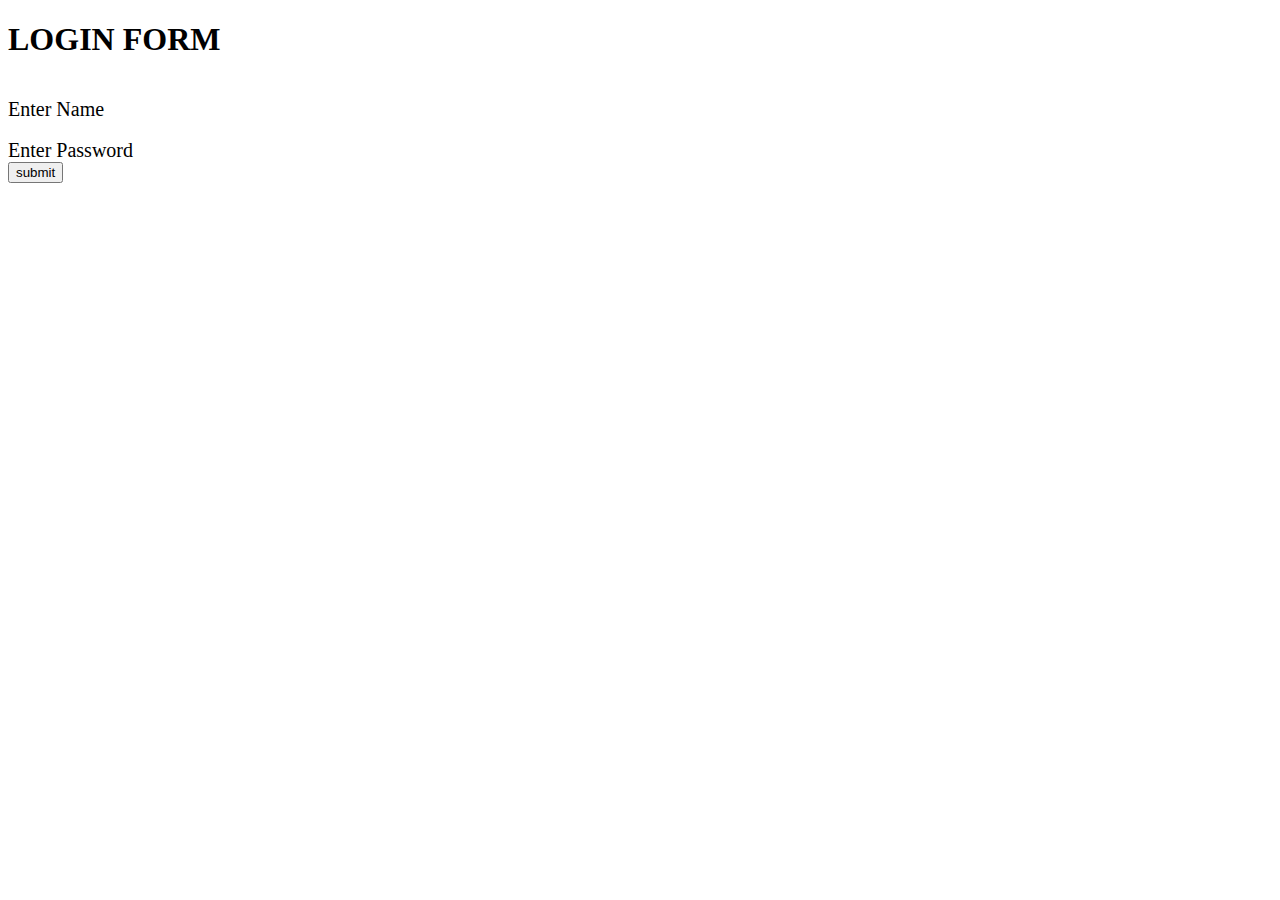
<file: index.html>
<!DOCTYPE html>
<html lang="en">
<head>
    <meta charset="UTF-8">
    <meta http-equiv="X-UA-Compatible" content="IE=edge">
    <meta name="viewport" content="width=device-width, initial-scale=1.0">
    <title>first assignment</title>
</head>
<body>
   <h1>LOGIN FORM</h1> 
   <form action="/practice.html" method="post"></form>
   <br />
   <label for="login name" style="font-size: 20px"> Enter Name</label>
   <br />
   <br />
   <label for="login password" style="font-size: 20px"> Enter Password</label>
   <br />
   <input type="submit" value="submit"/>
</body>
</html>
</file>
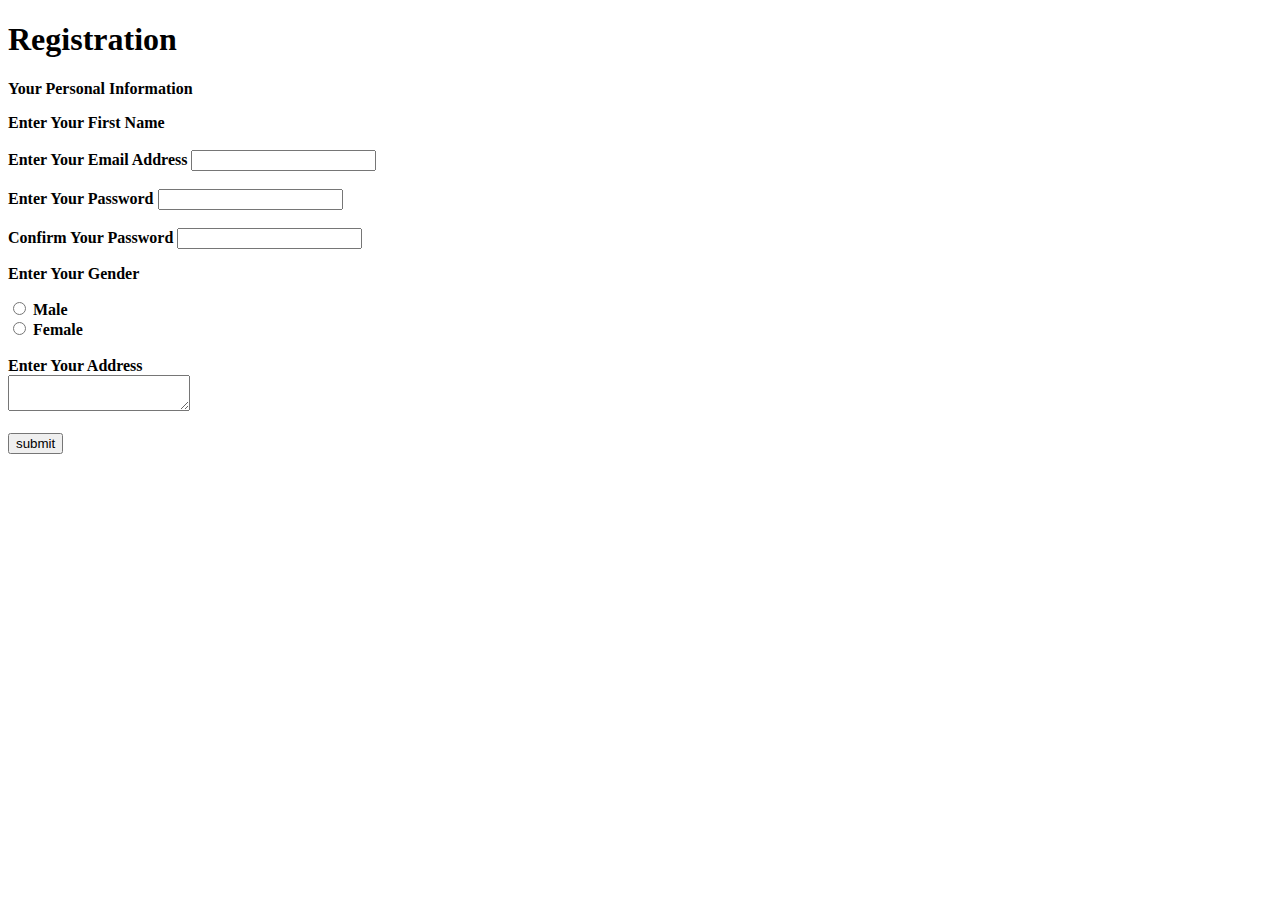
<file: file2.html>
<!DOCTYPE html>
<html lang="en">
  <head>
    <meta charset="UTF-8" />
    <meta http-equiv="X-UA-Compatible" content="IE=edge" />
    <meta name="viewport" content="width=device-width, initial-scale=1.0" />
    <title>Second Assignment</title>
  </head>
  <body>
    <form action="practice.html" method="POST"></form>
    <h1>
      Registration
      <form></form>
    </h1>
    <p style="font-weight: bold">Your Personal Information</p>
    <label for="first name" style="font-weight: bold">
      Enter Your First Name</label
    >
    <br />
    <br />
    <label for="email" style="font-weight: bold"
      >Enter Your Email Address
    </label>
    <input type="text" name="email" id="email" />
    <br/>
    <br/>
    <label for="password" style="font-weight: bold">Enter Your Password</label>
    <input type="password" name="user password" id="password" />
    <br />
    <br />
    <label for="Confirm password" style="font-weight: bold">
      Confirm Your Password</label
    >
    <input type="text" name="password" id="Confirm Password" />
    <br />
    <p style="font-weight: bold">Enter Your Gender</p>
    <input type="radio" id="gender" value="male" name="answer" />
    <label for="gender" style="font-weight: bold"> Male</label>
    <br />
    <input type="radio" id="gender" value="female" name="answer" />
    <label for="gender" style="font-weight: bold"> Female</label>
    <br />
    <br />
    <label for="Address" style="font-weight: bold">Enter Your Address</label>
    <br />
    <textarea name="address" id="address" cols="20" rows="2"></textarea>
    <br />
    <br />
    <input type="submit" value="submit" />
  </body>
</html>
</file>
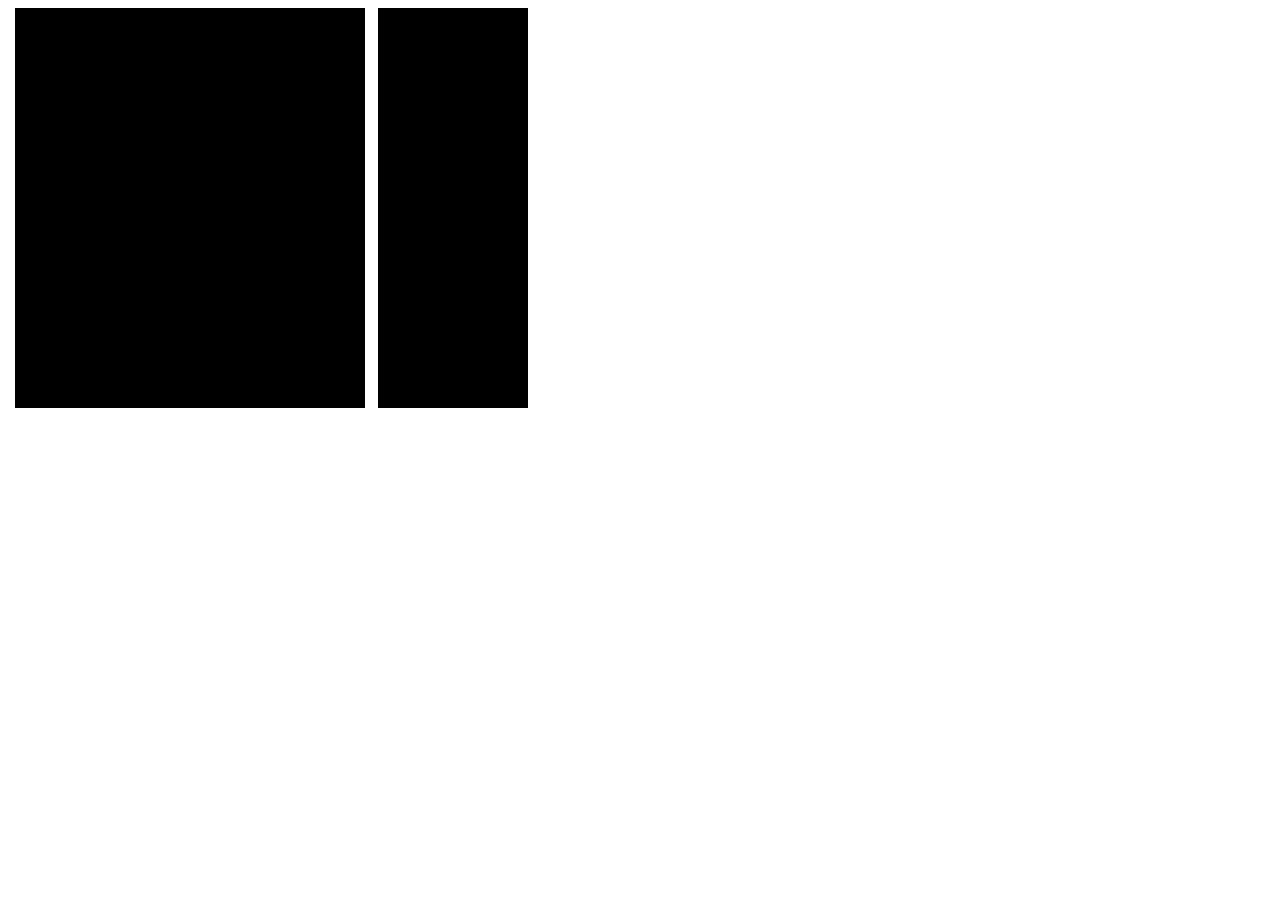
<file: layoutFour.html>
<!DOCTYPE html>
<html lang="en">
<head>
    <meta charset="UTF-8">
    <meta http-equiv="X-UA-Compatible" content="IE=edge">
    <meta name="viewport" content="width=device-width, initial-scale=1.0">
    <title>Document</title>
    <link rel="stylesheet" href="layoutFour.css">
</head>
<body>
    <div id="container">
        <div id="one"></div>
        <div id="two"></div>
        </div>
    
</body>
</html>
</file>
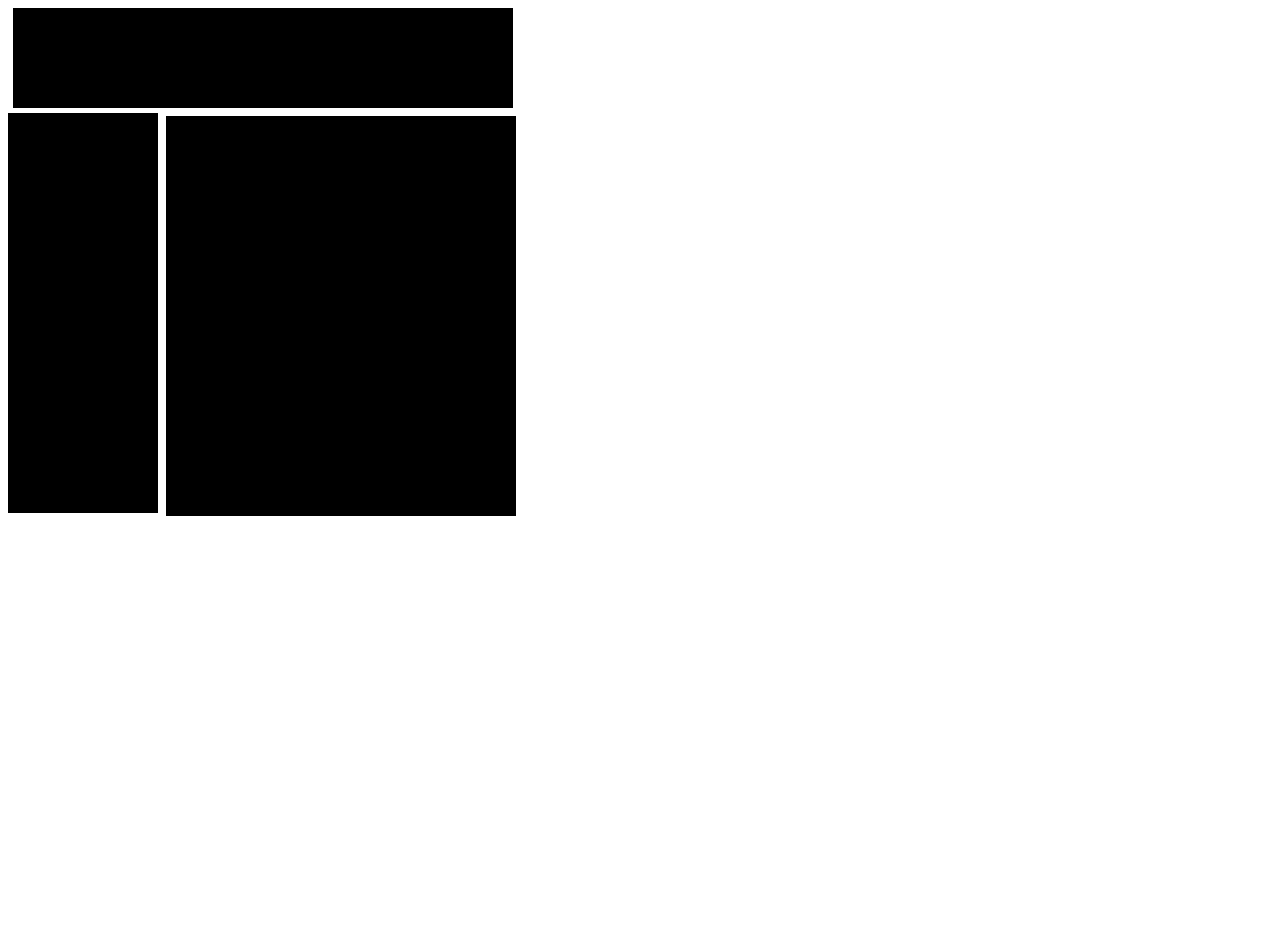
<file: layoutOne.html>
<!DOCTYPE html>
<html lang="en">
<head>
    <meta charset="UTF-8">
    <meta http-equiv="X-UA-Compatible" content="IE=edge">
    <meta name="viewport" content="width=device-width, initial-scale=1.0">
    <title>Document</title>
    <link rel="stylesheet" href="layoutOne.css">
</head>
<body>
    <div id="container">
    <div id="one"></div>
    <div id="two"></div>
    <div id="three"></div> 
    </div>
        
</body>
</html>
</file>
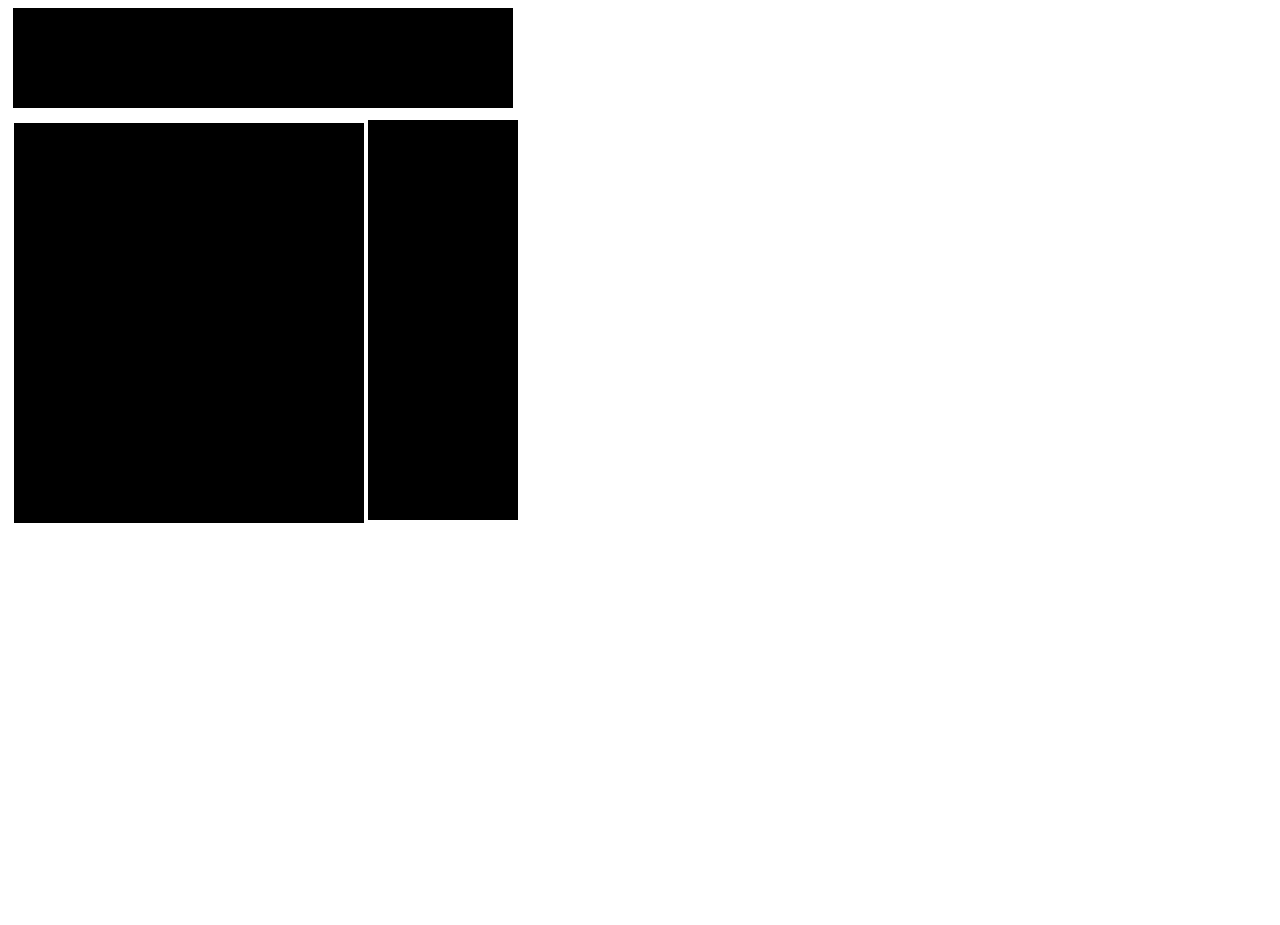
<file: layoutTwo.html>
<!DOCTYPE html>
<html lang="en">
<head>
    <meta charset="UTF-8">
    <meta http-equiv="X-UA-Compatible" content="IE=edge">
    <meta name="viewport" content="width=device-width, initial-scale=1.0">
    <title>Document</title>
    <link rel="stylesheet" href="layoutTwo.css">
</head>
<body>
    <div id="container">
        <div id="one"></div>
        <div id="two"></div>
        <div id="three"></div> 
        </div>
</body>
</html>
</file>
<file: layoutFour.css>
#div{
    width: 500px;
    height: 500px;
    display: block;
}


#one{
    width: 350px;
    height: 400px;
   
    position: relative;
    display: inline-block;
   
    left: 7px;
    background-color: black;

    
}
#two{
    width: 150px;
    height: 400px;
    position: relative;
    left: 370px;
    bottom: 404px;
    background-color: black;
     
       }
</file>
<file: layoutOne.css>
#div{
    width: 500px;
    height: 500px;
    display: block;
}


#one{
    width: 500px;
    height: 100px;
    background-color: black;
    margin: 5px;
    
}
#two{
    width: 150px;
    height: 400px;
    position: relative;
    background-color: black;
}
#three{
    width: 350px;
    height: 400px;
   
    position: relative;
    display: inline-block;
    bottom: 397px;
    left: 158px;
    background-color: black;

}
</file>
<file: layoutTwo.css>
#div{
    width: 500px;
    height: 500px;
    display: block;
}


#one{
    width: 500px;
    height: 100px;
    background-color: black;
    margin: 5px;
 
    
}
#two{
    width: 350px;
    height: 400px;
   
    position: relative;
    display: inline-block;
    top: 10px;
    left: 6px;
    background-color: black;
        
    
    }
#three{
    
    width: 150px;
    height: 400px;
    position: relative;
    bottom: 397px;
    left:360px;
    background-color: black;
}
</file>
